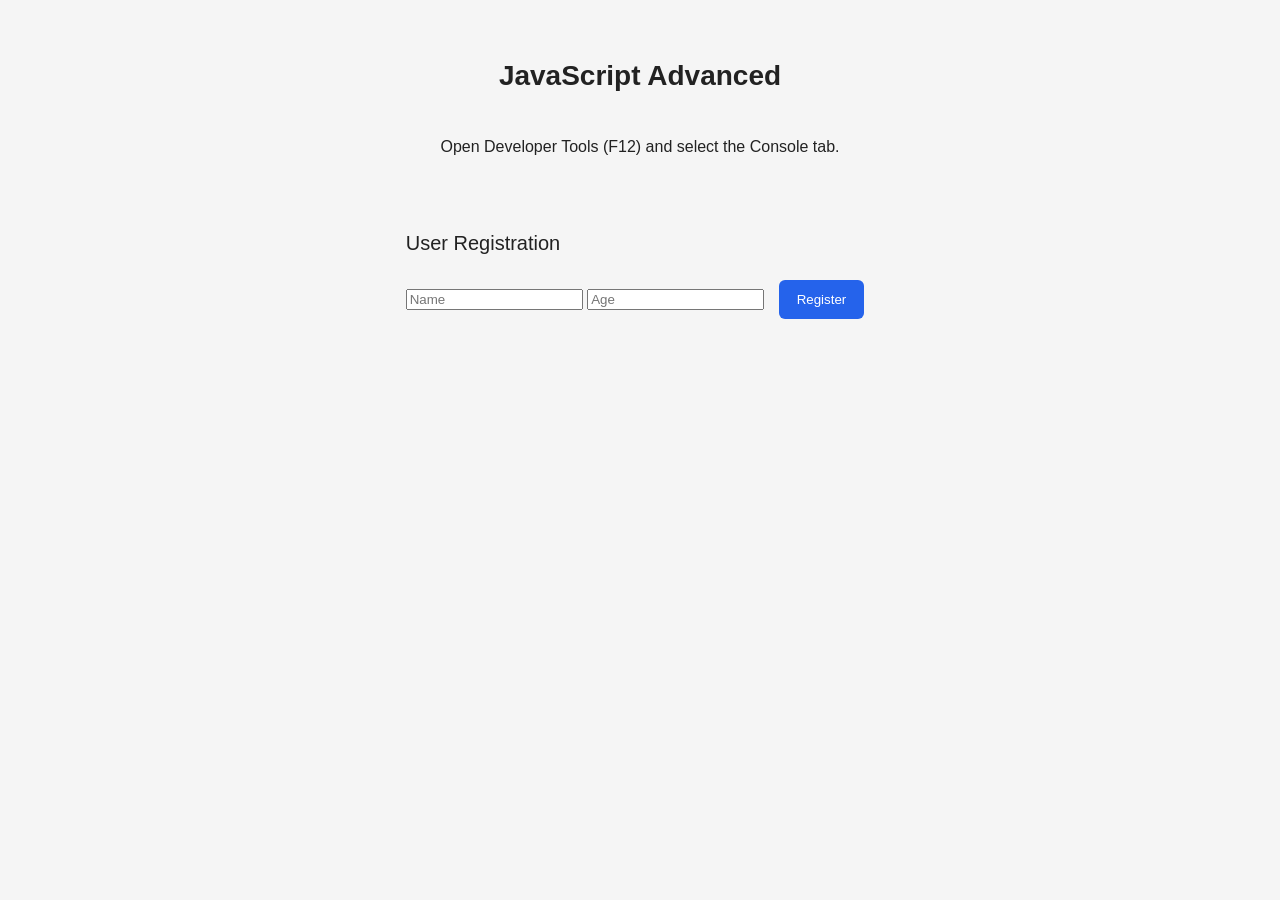
<file: index_h32.html>
<!DOCTYPE html>
<html lang="en">

<head>
     <meta charset="UTF-8">
	<meta name="viewport"
		  content="width=device-width, initial-scale=1.0">
	
	<!-- Название вкладки браузера -->
    <title>JavaScript Advanced</title>
	
	<!-- Подключаем CSS -->
    <link rel="stylesheet" href="./css/main.css">
	<link rel = "stylesheet" href = "./css/demo.css">
	
	<!--    <script type="module" src="./js/01-arguments.js"></script>-->
	<!--	<script type="module" src="./js/02-destructuring.js"></script>-->
	<!--<script type="module" src="./js/03-prototype.js"></script>-->
<script type="module" src="./js/32-hw.js"></script>

</head>

<body>

    <h1>JavaScript Advanced</h1>

    <p>
        Open Developer Tools (F12)
        and select the Console tab.
    </p>

	<section id="demo">
		<h2>User Registration</h2>

<input id="userName" placeholder="Name">

<input id="userAge" type="number" placeholder="Age">

<button id="registerButton" class="demo-button">
    Register
</button>

<div id="usersList"></div>
	
	</section>

</body>
</html>
</file>
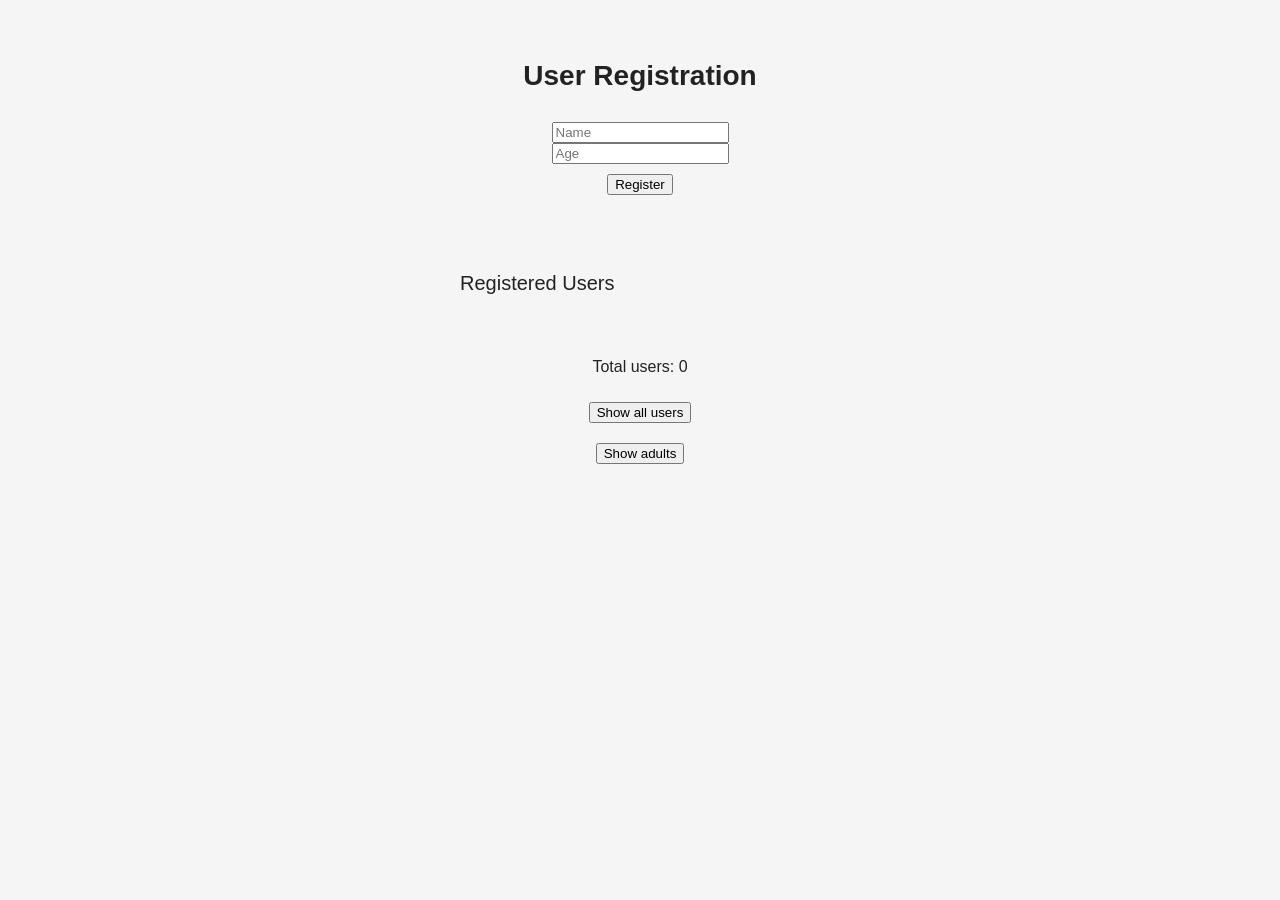
<file: index_h32_adv.html>
<!DOCTYPE html>
<html lang = "en">
<head>
    <meta charset = "UTF-8">
    <meta name = "viewport" content = "width=device-width, initial-scale=1.0">
    <link rel="stylesheet" href="css/main.css">
    <link rel="stylesheet" href="css/form.css">
    <script src="js/user.js" defer></script>
    <script src="js/userManager.js" defer></script>
    <script src="js/app.js" defer></script>
    <title>User Registration</title>
</head>
<body>

<h1>User Registration</h1>

<input type="text" placeholder="Name" id="name">
<input type="number" placeholder="Age" id="age">

<button id="register">Register</button>

<p id="error"></p>

<h2>Registered Users</h2>
<ul id="users"></ul>
<p id="userCount">Total users:0</p>
<button id="showAll">Show all users</button>
<button id="showAdults">Show adults</button>
</body>
</html>
</file>
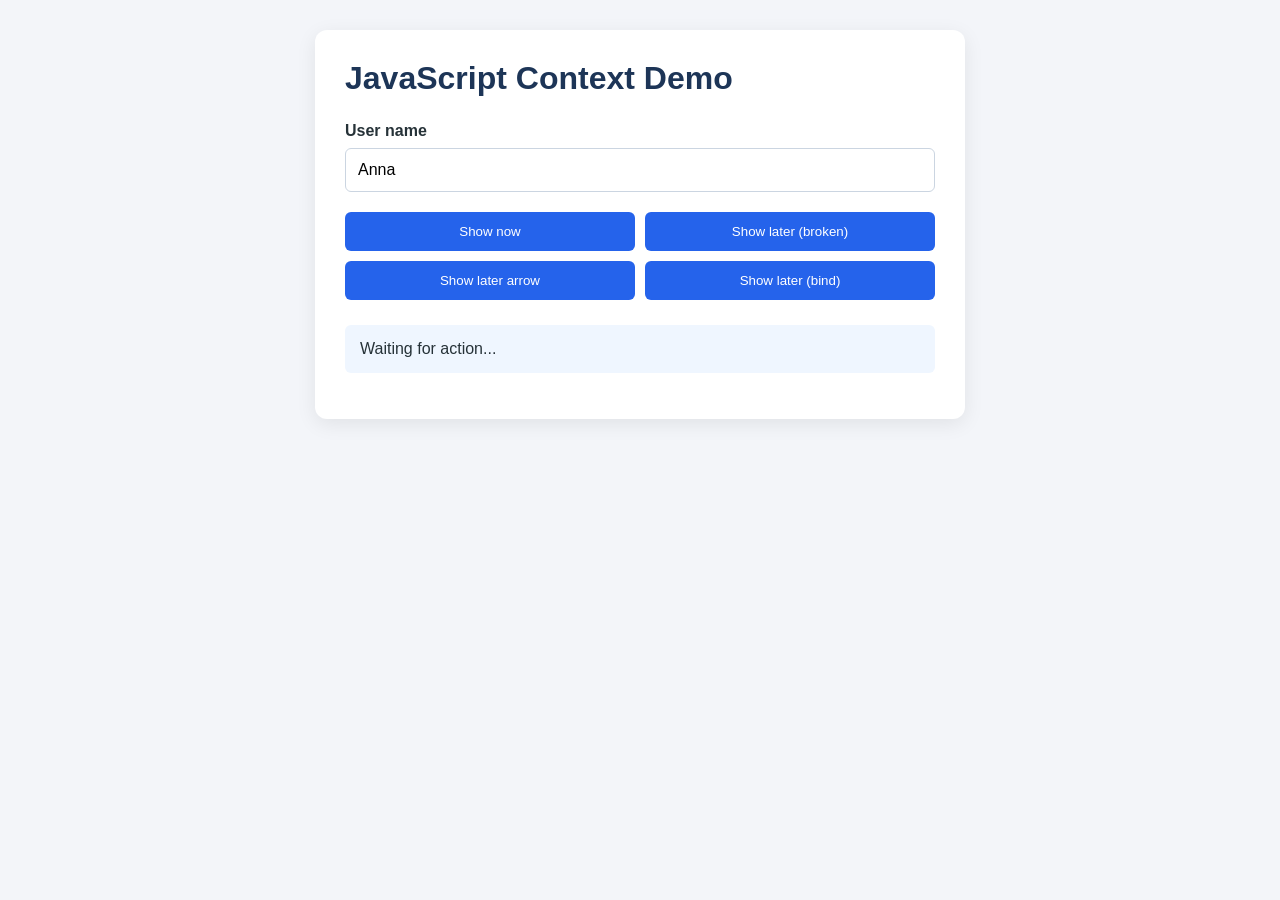
<file: index_user_timer.html>
<!DOCTYPE html>
<html lang="en">
<head>
    <meta charset="UTF-8">
	
	<!--
		Адаптация страницы к размеру экрана.
	-->
    <meta name="viewport"
		  content="width=device-width, initial-scale=1.0">

    <title>JavaScript Context Demo</title>
	
	<!-- Общие стили страницы -->
    <link rel="stylesheet" href="./css/main_user_timer.css">
	
	<!-- Стили элементов приложения -->
    <link rel="stylesheet" href="./css/demo_user_timer.css">
	
	<!--
		Подключаем JavaScript через defer.

		Скрипт выполнится после разбора HTML.
		Поэтому все элементы страницы будут доступны.
	-->
    <script src="./js/06-user-timer.js" defer></script>
</head>

<body>

<main class="container">
	<h1>JavaScript Context Demo</h1>
	
	<label for = "userName">User name</label>
	
	<input
			type="text"
			id="userName"
			name="userName"
			value="Anna">
	
	<div class="buttons">
		
		<button id="showNow">Show now</button>
		
		<button id="showBroken">Show later (broken)</button>
		
		<button id="showArrow">Show later arrow</button>
		
		<button id="showBind">Show later (bind)</button>
		
	</div>
	
	<p id="result">Waiting for action...</p>
	
</main>

</body>
</html>
</file>
<file: css/main.css>
* {
	box-sizing: border-box;
	}

body {
	margin: 0;
	min-height: 100vh;
	padding: 60px 20px;

	font-family: Arial, sans-serif;
	background-color: #f5f5f5;
	color: #222;

	display: flex;
	flex-direction: column;
	align-items: center;
	}

h1 {
	margin: 0 0 30px;
	font-size: 28px;
	font-weight: 600;
	}

h2 {
	width: 360px;
	margin: 35px 0 15px;
	font-size: 20px;
	font-weight: 500;
	}
button {
	margin: 10px;

	}
</file>
<file: css/demo.css>
#demo {
	margin-top: 25px;
	}

.demo-button {
	padding: 12px 18px;
	border: 0;
	border-radius: 6px;
	background: #2563eb;
	color: white;
	cursor: pointer;
	}

.demo-result {
	margin-top: 15px;
	font-size: 20px;
	font-weight: bold;
	}
</file>
<file: css/form.css>
* {
	box-sizing: border-box;
	}

body {
	margin: 0;
	min-height: 100vh;
	padding: 60px 20px;

	font-family: Arial, sans-serif;
	background-color: #f5f5f5;
	color: #222;

	display: flex;
	flex-direction: column;
	align-items: center;
	}

h1 {
	margin: 0 0 30px;
	font-size: 28px;
	font-weight: 600;
	}

h2 {
	width: 360px;
	margin: 35px 0 15px;
	font-size: 20px;
	font-weight: 500;
	}
</file>
<file: css/main_user_timer.css>
/*
    Общие настройки размеров элементов.
*/
* {
	box-sizing: border-box;
	}

/*
    Оформление страницы.
*/
body {
	margin: 0;
	padding: 30px 15px;

	font-family: Arial, sans-serif;

	background-color: #f3f5f9;
	color: #263238;
	}

/*
    Центральный контейнер приложения.
*/
.container {
	max-width: 650px;

	margin: 0 auto;
	padding: 30px;

	background-color: white;

	border-radius: 12px;

	box-shadow: 0 5px 20px rgba(0, 0, 0, 0.08);
	}

h1 {
	margin-top: 0;
	margin-bottom: 25px;

	color: #1d3557;
	}
</file>
<file: css/demo_user_timer.css>
/*
    Подпись к полю ввода.
*/
label {
	display: block;

	margin-bottom: 8px;

	font-weight: bold;
	}

/*
    Поле ввода имени.
*/
input {
	width: 100%;

	padding: 12px;
	margin-bottom: 20px;

	font-size: 16px;

	border: 1px solid #cbd5e1;
	border-radius: 6px;
	}

/*
    Сетка кнопок: две колонки.
*/
.buttons {
	display: grid;

	grid-template-columns: repeat(2, 1fr);

	gap: 10px;
	}

/*
    Общий стиль кнопок.
*/
button {
	padding: 12px;

	background-color: #2563eb;
	color: white;

	border: none;
	border-radius: 6px;

	cursor: pointer;
	}

button:hover {
	background-color: #1d4ed8;
	}

/*
    Область вывода результата.
*/
#result {
	margin-top: 25px;
	padding: 15px;

	background-color: #eff6ff;

	border-radius: 6px;
	}

/*
    На узких экранах кнопки располагаются
    в одну колонку.
*/
@media (max-width: 480px) {
	.buttons {
		grid-template-columns: 1fr;
		}
	}
</file>
